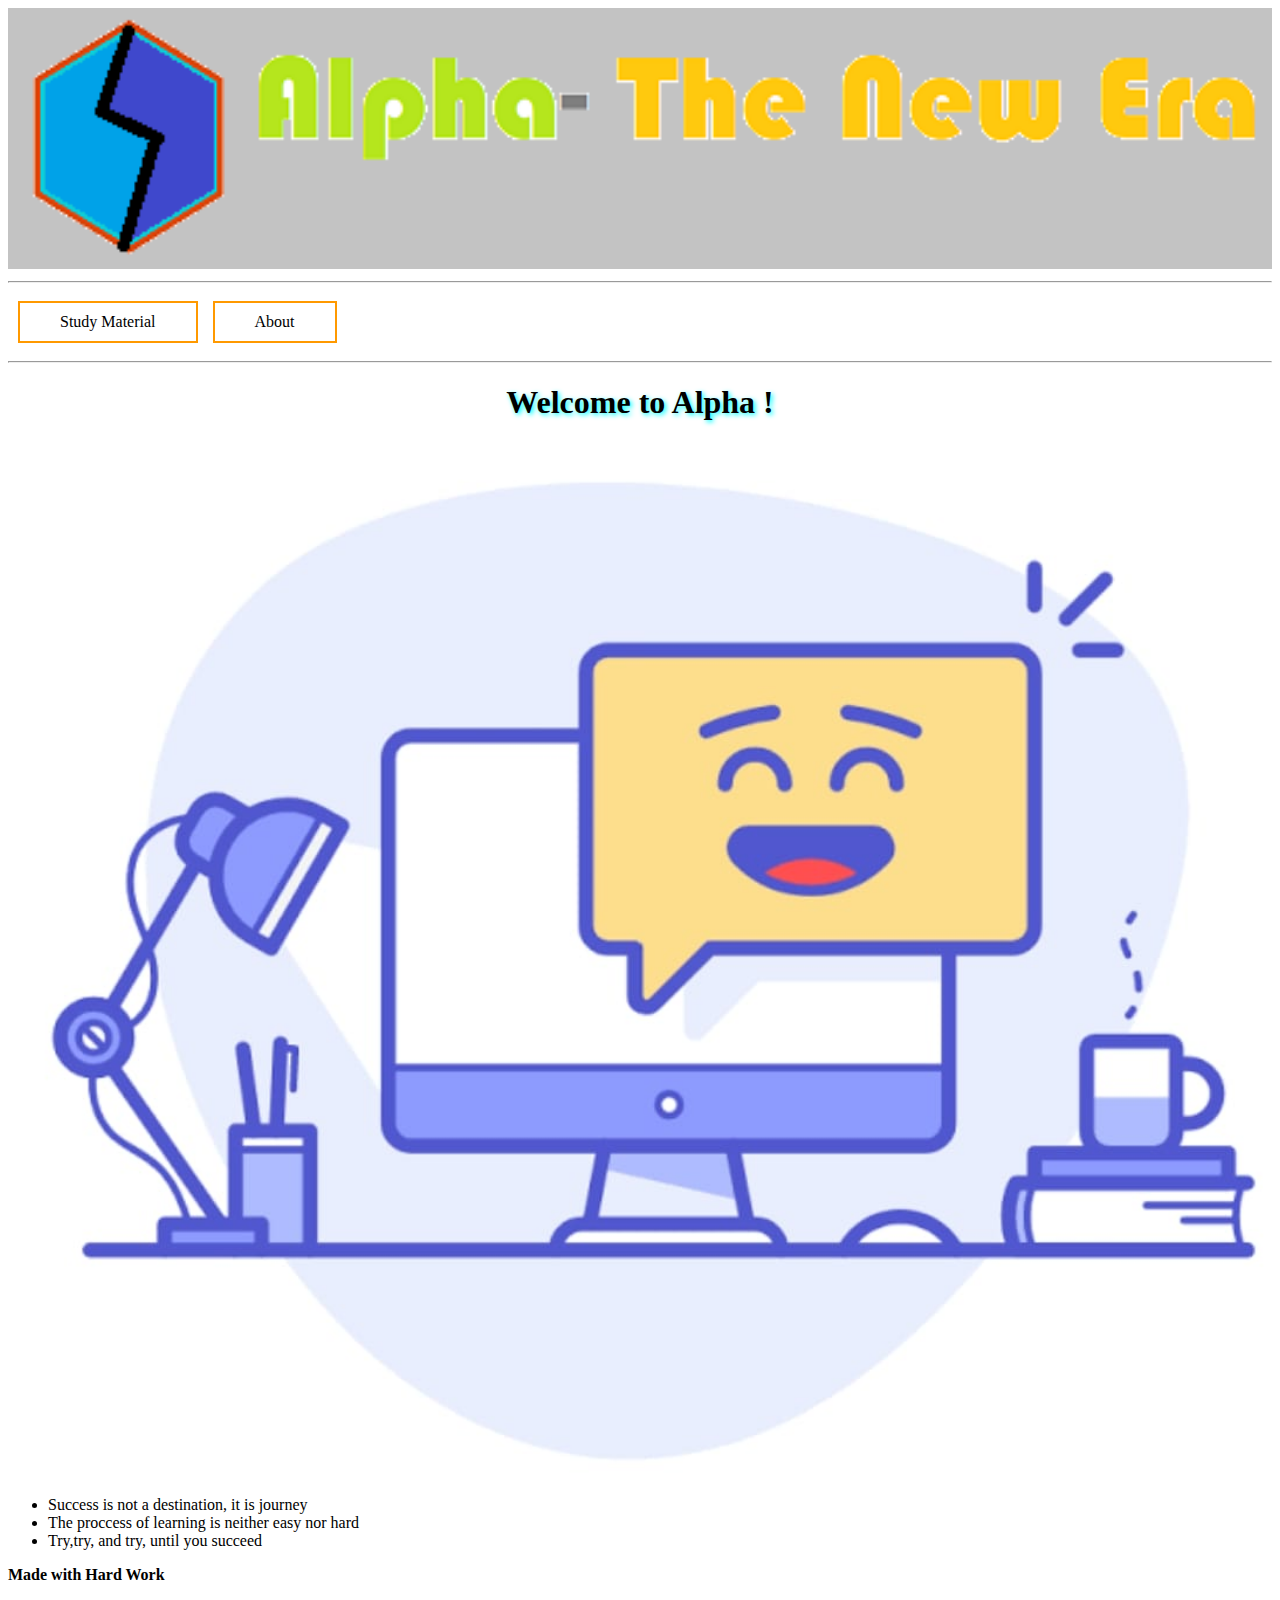
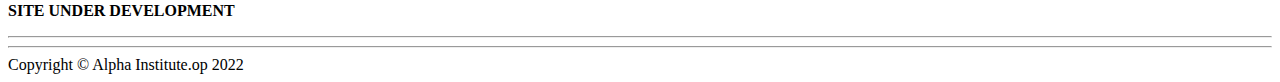
<file: index.html>
<!DOCTYPE html>
<head>
    <link rel="stylesheet" href="CSS\main.css">
    <title>
        Alpha - The New Era
    </title>
<meta charset="UTF-8">
<meta name="viewport"content="width=device-width,initial-scale=1.0">
<link rel="shortcut icon" type="image/png" href="images/logo.png">
</head>
<body>
<header>
    <img src="images\Frontline.png" width="100%" height="100%" alt="ERROR! THE IMAGE COULD NOT BE FOUND:(" title="Alpha Knowledge - Experience it">
</a>
</header>
<hr>
<nav>
<table cellspacing="5" cellpadding="5">
<tr>
<td>
    <a href="Study Material.html">Study Material</a>
</td>
<td>
    <a href="About.html">About</a>
</td>
</tr>
</table>
</nav>
<hr>
<h1>
    Welcome to Alpha !
    </h1>
</p>
<img src="images\Home.jpeg" width="100%" height="20%" alt="ERROR! THE IMAGE COULD NOT BE FOUND:(" title="Experirience it !">
<ul>
<li>
    Success is not a destination, it is journey
</li>
<li>
    The proccess of learning is neither easy nor hard
</li>
<li>
    Try,try, and try, until you succeed
</li>
</ul>
<p>
    <strong>
        Made with Hard Work
    </strong>
    <br><br>
    <b>
        SITE UNDER DEVELOPMENT
    </b>
</p>
<hr>
<hr>
<footer>
    Copyright &copy; Alpha Institute.op 2022
</footer>
</body>
</html>
</file>
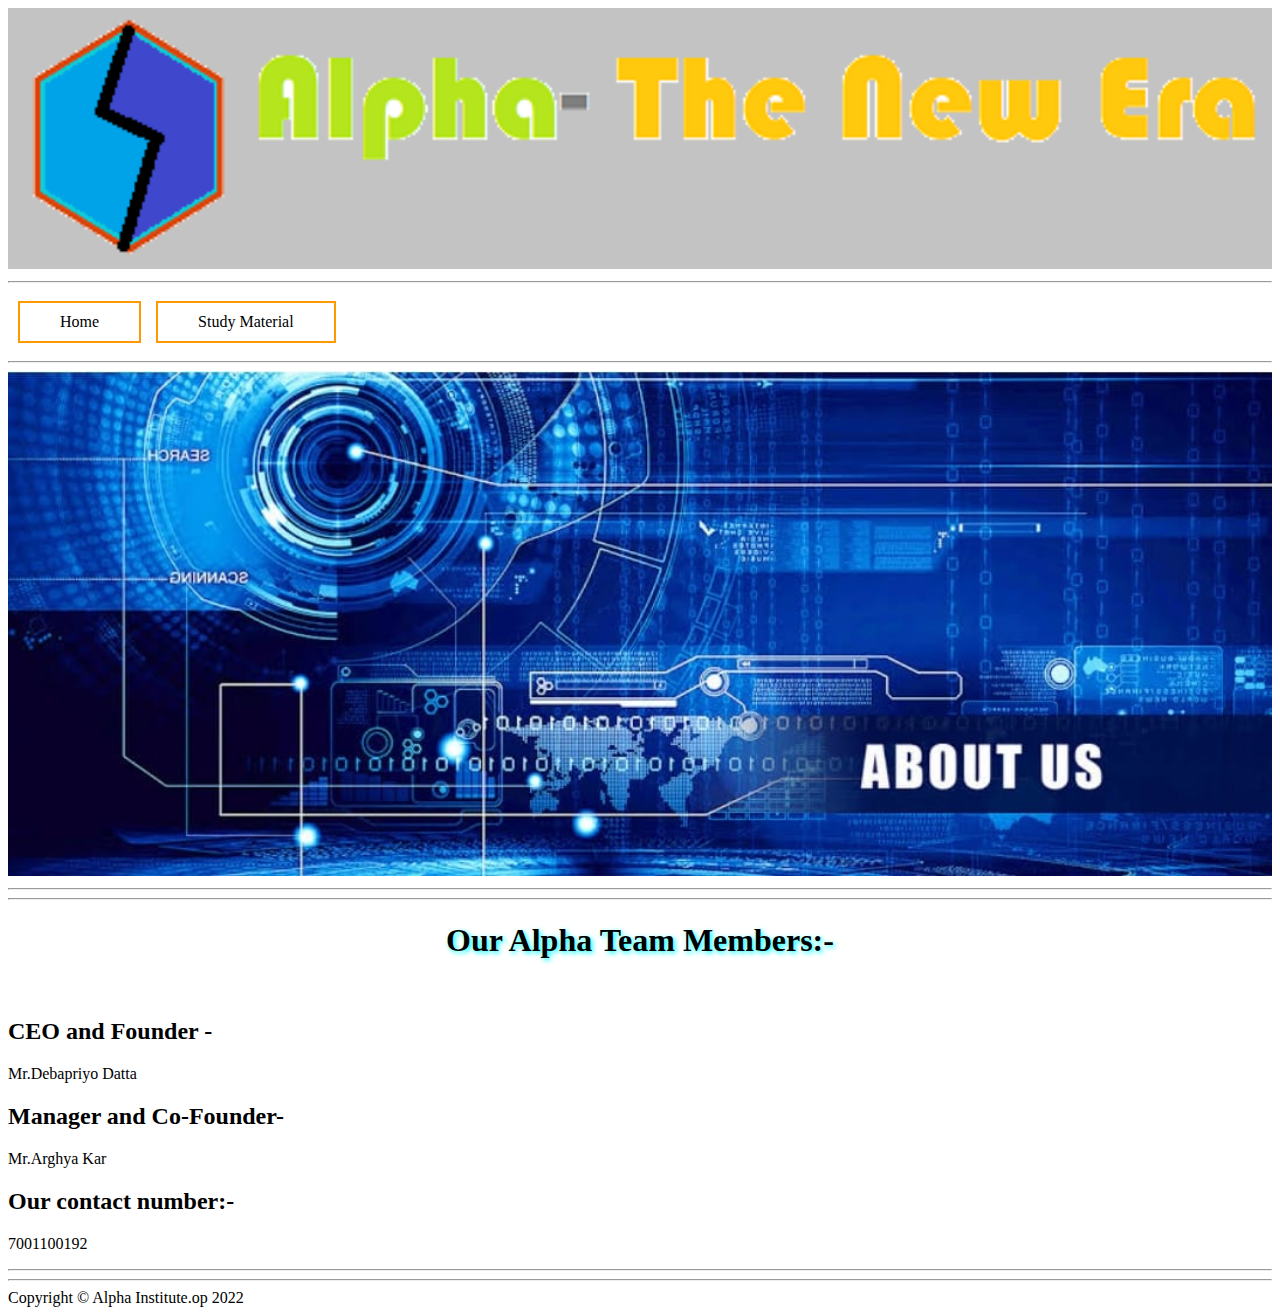
<file: About.html>
<!DOCTYPE html>
<head>
    <link rel="stylesheet" href="CSS\main.css">
    <title>
        About Us
    </title>
<meta charset="UTF-8">
<meta name="viewport"content="width=device-width,initial-scale=1.0">
<link rel="shortcut icon" type="image/png" href="images/logo.png">
</head>
<body>
<header>
    <img src="images/Frontline.png" width="100%" height="100%" alt="ERROR! THE IMAGE COULD NOT BE FOUND:(" title="Alpha Knowledge - Achieve it">
</a>
</header>
<hr>
<nav>
<table cellspacing="5" cellpadding="5">
<tr>
<td>
    <a href="index.html">Home</a>
</td>
<td>
    <a href="Study Material.html">Study Material</a>
</td>
</tr>
</table>
</nav>
<hr>
    <img src="images/About Us.jpeg" width="100%" height="100%">
    <hr>
<hr>
<h1>
    Our Alpha Team Members:-
</h1>
<br>
<h2>
    CEO and Founder -
</h2>
<p>
    Mr.Debapriyo Datta
</p>
<h2>
    Manager and Co-Founder-
</h2>
<p>
    Mr.Arghya Kar
</p>
<h2>
    Our contact number:-
</h2>
<p>
    7001100192
</p>
<hr><hr>
<footer>
    Copyright &copy; Alpha Institute.op 2022
</footer>
</body>
</html>
</file>
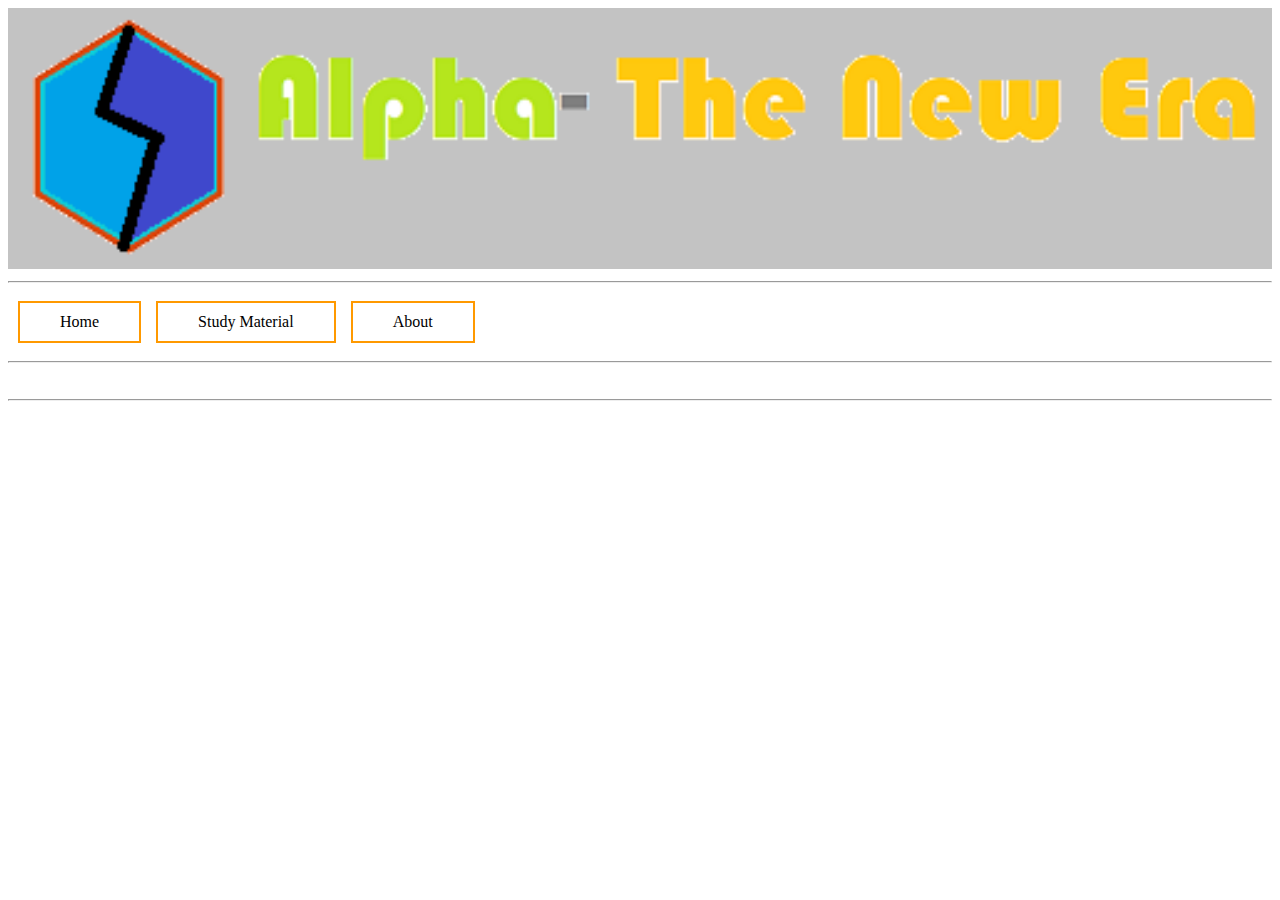
<file: Biology.html>
<!DOCTYPE html>
<html lang="en">
<head>
    <link rel="stylesheet" href="CSS\main.css">
    <meta charset="UTF-8">
    <meta http-equiv="X-UA-Compatible" content="IE=edge">
    <meta name="viewport" content="width=device-width, initial-scale=1.0">
    <title>Biology</title>
</head>
<body>
    <header>
        <img src="images\Frontline.png" width="100%" height="100%" alt="ERROR! THE IMAGE COULD NOT BE FOUND:(" title="Alpha Knowledge - Experience it">
    </a>
    </header>
    <hr>
    <nav>
    <table cellspacing="5" cellpadding="5">
    <tr>
    <td>
        <a href="index.html">Home</a>
    </td>
        <td>
            <a href="Study Material.html">Study Material</a>
        </td>
    <td>
        <a href="About.html">About</a>
    </td>
    </tr>
    </table>
    </nav>
    <hr>
    <nav>
    <table cellspacing="5" cellpadding="5">
    <tr>
    <td>
        
    </td>
    </tr>
    </table>
    </nav>
    <hr>
</body>
</html>
</file>
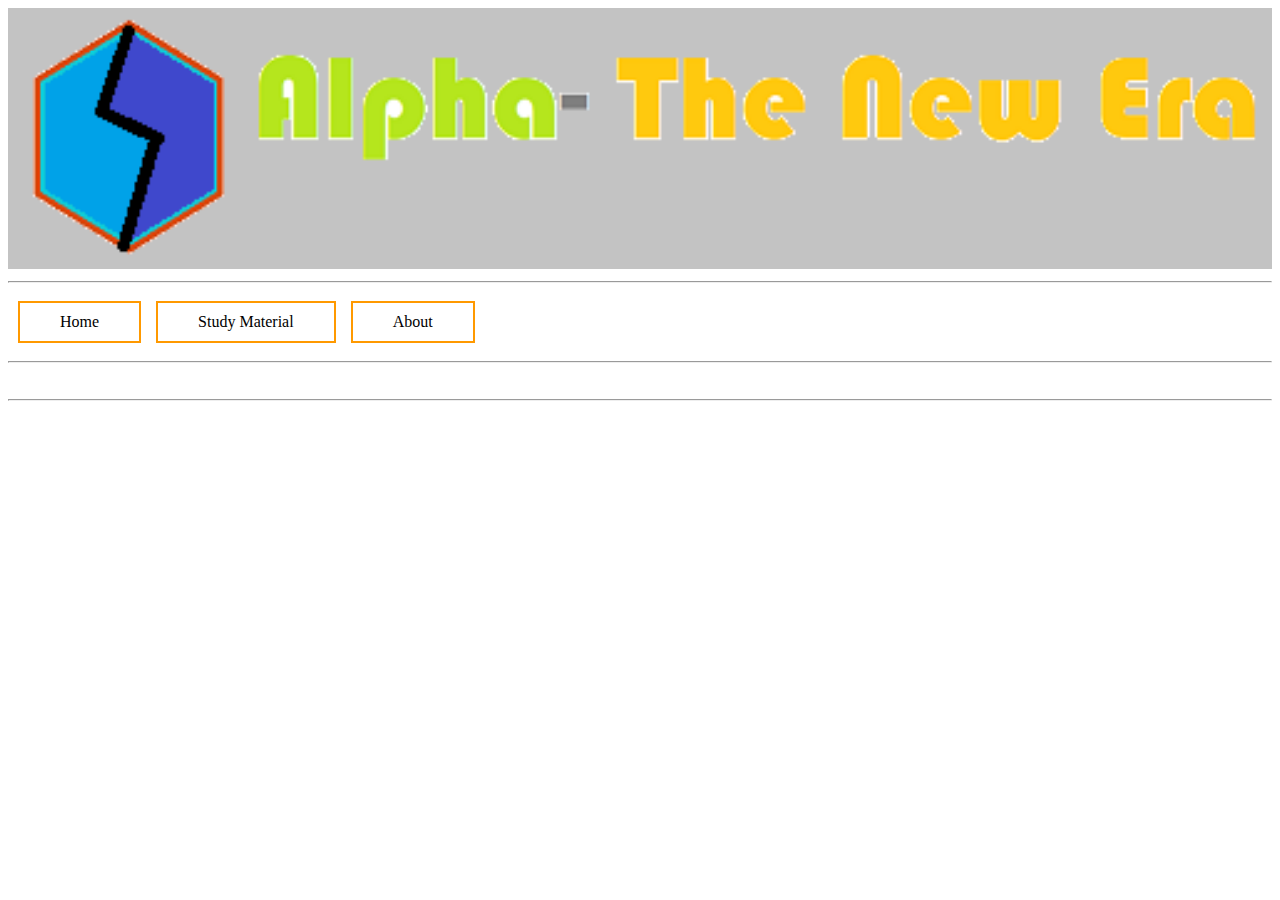
<file: Chemistry.html>
<!DOCTYPE html>
<html lang="en">
<head>
    <link rel="stylesheet" href="CSS\main.css">
    <meta charset="UTF-8">
    <meta http-equiv="X-UA-Compatible" content="IE=edge">
    <meta name="viewport" content="width=device-width, initial-scale=1.0">
    <title>Chemistry</title>
</head>
<body>
    <header>
        <img src="images\Frontline.png" width="100%" height="100%" alt="ERROR! THE IMAGE COULD NOT BE FOUND:(" title="Alpha Knowledge - Experience it">
    </a>
    </header>
    <hr>
    <nav>
    <table cellspacing="5" cellpadding="5">
    <tr>
    <td>
        <a href="index.html">Home</a>
    </td>
        <td>
            <a href="Study Material.html">Study Material</a>
            </td>
    <td>
        <a href="About.html">About</a>
    </td>
    </tr>
    </table>
    </nav>
    <hr>
    <nav>
    <table cellspacing="5" cellpadding="5">
    <tr>
    <td>
        
    </td>
    </tr>
    </table>
    </nav>
    <hr>
</body>
</html>
</file>
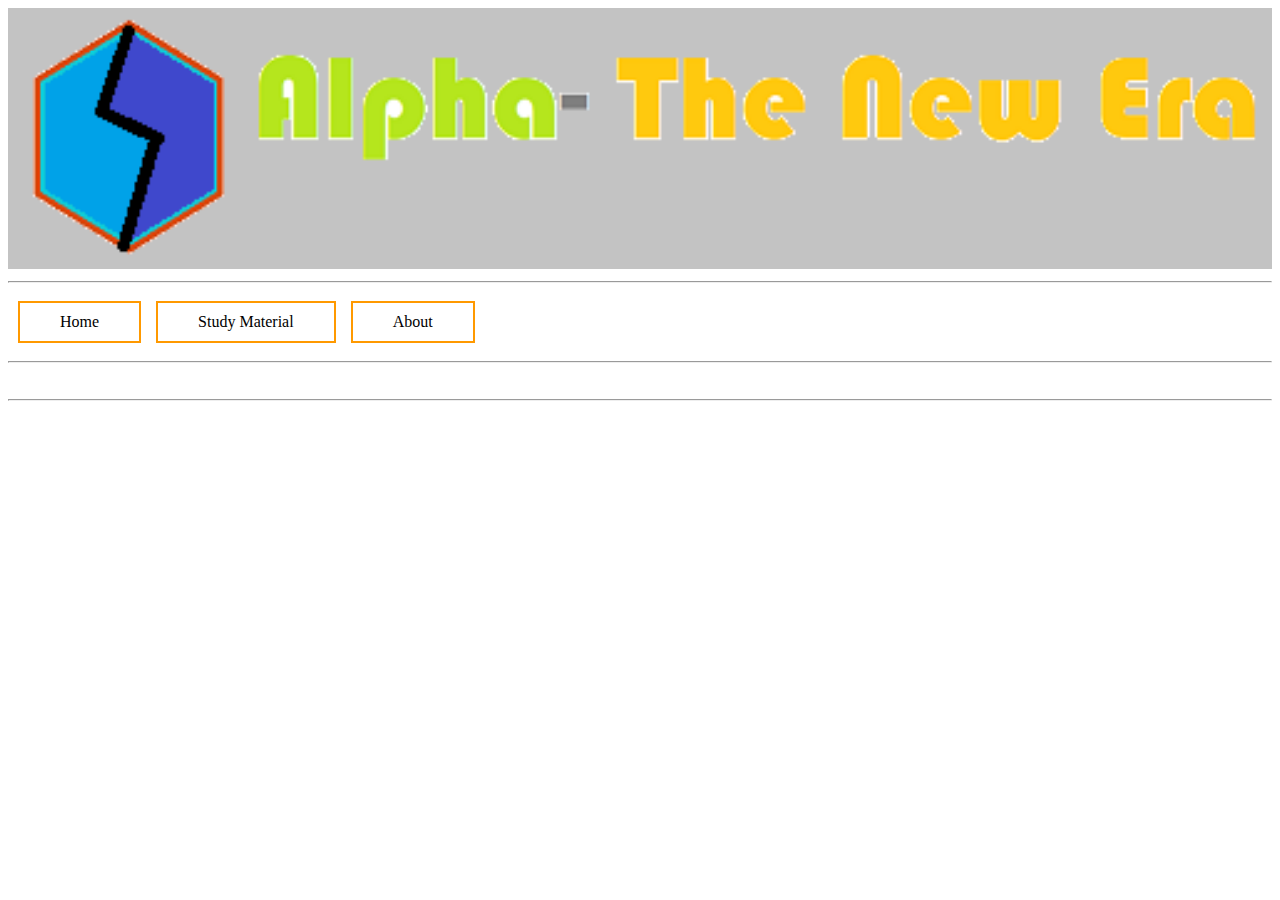
<file: Mathematics.html>
<!DOCTYPE html>
<html lang="en">
<head>
    <link rel="stylesheet" href="CSS\main.css">
    <meta charset="UTF-8">
    <meta http-equiv="X-UA-Compatible" content="IE=edge">
    <meta name="viewport" content="width=device-width, initial-scale=1.0">
    <title>Mathematics</title>
</head>
<body>
    <header>
        <img src="images\Frontline.png" width="100%" height="100%" alt="ERROR! THE IMAGE COULD NOT BE FOUND:(" title="Alpha Knowledge - Experience it">
    </a>
    </header>
    <hr>
    <nav>
    <table cellspacing="5" cellpadding="5">
    <tr>
    <td>
        <a href="index.html">Home</a>
    </td>
        <td>
            <a href="Study Material.html">Study Material</a>
            </td>
    <td>
        <a href="About.html">About</a>
    </td>
    </tr>
    </table>
    </nav>
    <hr>
    <nav>
    <table cellspacing="5" cellpadding="5">
    <tr>
    <td>
        
        </td>
    </tr>
    </table>
    </nav>
    <hr>
</body>
</html>
</file>
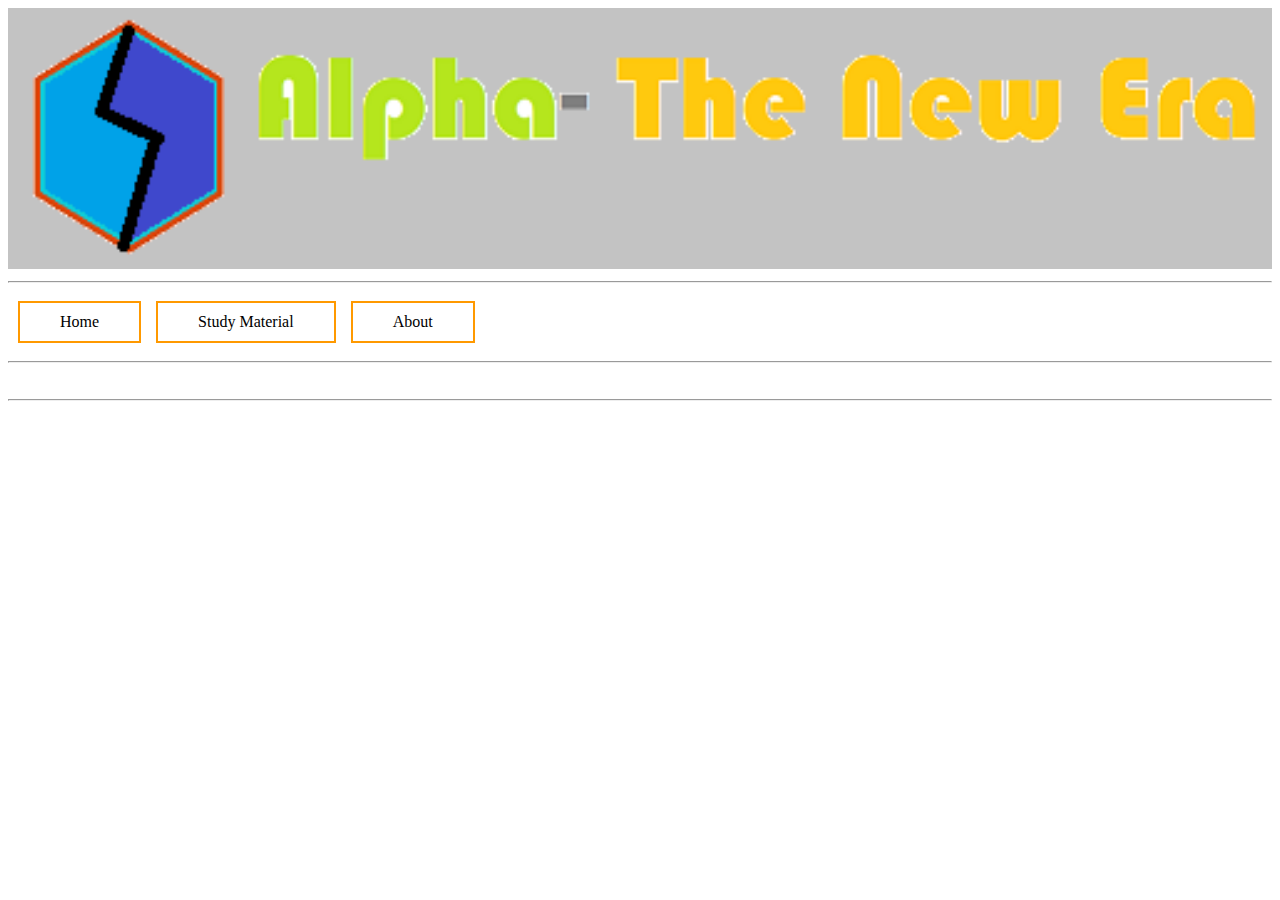
<file: Physics.html>
<!DOCTYPE html>
<html lang="en">
<head>
    <link rel="stylesheet" href="CSS\main.css">
    <meta charset="UTF-8">
    <meta http-equiv="X-UA-Compatible" content="IE=edge">
    <meta name="viewport" content="width=device-width, initial-scale=1.0">
    <title>Physics</title>
</head>
<body>
    <header>
        <img src="images\Frontline.png" width="100%" height="100%" alt="ERROR! THE IMAGE COULD NOT BE FOUND:(" title="Alpha Knowledge - Experience it">
    </a>
    </header>
    <hr>
    <nav>
    <table cellspacing="5" cellpadding="5">
    <tr>
    <td>
        <a href="index.html">Home</a>
    </td>
            <td>
                <a href="Study Material.html">Study Material</a>
            </td>
    <td>
        <a href="About.html">About</a>
    </td>
    </tr>
    </table>
    </nav>
    <hr>
    <nav>
    <table cellspacing="5" cellpadding="5">
    <tr>
    <td>
        
    </td>
    </tr>
    </table>
    </nav>
    <hr>
</body>
</html>
</file>
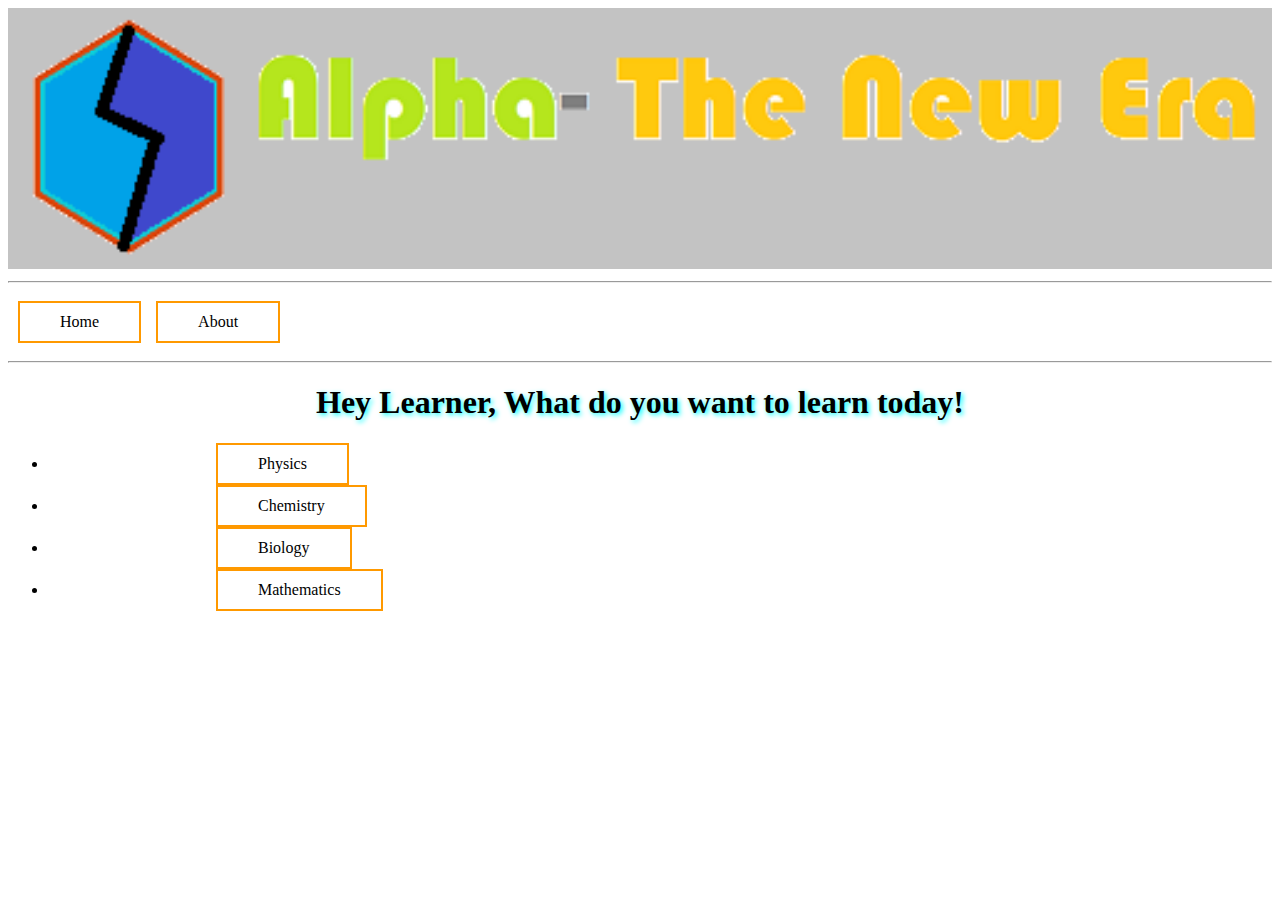
<file: Study Material.html>
<!DOCTYPE html>
<html lang="en">
<head>
    <link rel="stylesheet" href="CSS\main.css">
    <meta charset="UTF-8">
    <meta http-equiv="X-UA-Compatible" content="IE=edge">
    <meta name="viewport" content="width=device-width, initial-scale=1.0">
    <title>Study Material</title>
</head>
<body>
    <header>
        <img src="images\Frontline.png" width="100%" height="100%" alt="ERROR! THE IMAGE COULD NOT BE FOUND:(" title="Alpha Knowledge - Experience it">
    </a>
    </header>
    <hr>
    <nav>
    <table cellspacing="5" cellpadding="5">
    <tr>
    <td>
        <a href="index.html">Home</a>
    </td>
    <td>
        <a href="About.html">About</a>
    </td>
    </tr>
    </table>
    </nav>
    <hr>
    <h1>
        Hey Learner, What do you want to learn today!
    </h1>
    <ul>
    <li>&nbsp;&nbsp;&nbsp;&nbsp;&nbsp;&nbsp;&nbsp;&nbsp;&nbsp;&nbsp;&nbsp;&nbsp;&nbsp;&nbsp;&nbsp;&nbsp;&nbsp;&nbsp;&nbsp;&nbsp;&nbsp;&nbsp;&nbsp;&nbsp;&nbsp;&nbsp;&nbsp;&nbsp;&nbsp;&nbsp;&nbsp;&nbsp;&nbsp;&nbsp;&nbsp;&nbsp;&nbsp;&nbsp;&nbsp;&nbsp;&nbsp;&nbsp;<a href="Physics.html">Physics</a></li>
       <li>&nbsp;&nbsp;&nbsp;&nbsp;&nbsp;&nbsp;&nbsp;&nbsp;&nbsp;&nbsp;&nbsp;&nbsp;&nbsp;&nbsp;&nbsp;&nbsp;&nbsp;&nbsp;&nbsp;&nbsp;&nbsp;&nbsp;&nbsp;&nbsp;&nbsp;&nbsp;&nbsp;&nbsp;&nbsp;&nbsp;&nbsp;&nbsp;&nbsp;&nbsp;&nbsp;&nbsp;&nbsp;&nbsp;&nbsp;&nbsp;&nbsp;&nbsp;<a href="Chemistry.html">Chemistry</a></li>
        <li>&nbsp;&nbsp;&nbsp;&nbsp;&nbsp;&nbsp;&nbsp;&nbsp;&nbsp;&nbsp;&nbsp;&nbsp;&nbsp;&nbsp;&nbsp;&nbsp;&nbsp;&nbsp;&nbsp;&nbsp;&nbsp;&nbsp;&nbsp;&nbsp;&nbsp;&nbsp;&nbsp;&nbsp;&nbsp;&nbsp;&nbsp;&nbsp;&nbsp;&nbsp;&nbsp;&nbsp;&nbsp;&nbsp;&nbsp;&nbsp;&nbsp;&nbsp;<a href="Biology.html">Biology</a></li>
        <li>&nbsp;&nbsp;&nbsp;&nbsp;&nbsp;&nbsp;&nbsp;&nbsp;&nbsp;&nbsp;&nbsp;&nbsp;&nbsp;&nbsp;&nbsp;&nbsp;&nbsp;&nbsp;&nbsp;&nbsp;&nbsp;&nbsp;&nbsp;&nbsp;&nbsp;&nbsp;&nbsp;&nbsp;&nbsp;&nbsp;&nbsp;&nbsp;&nbsp;&nbsp;&nbsp;&nbsp;&nbsp;&nbsp;&nbsp;&nbsp;&nbsp;&nbsp;<a href="Mathematics.html">Mathematics</a></li>
        </ul>
</body>
</html>
</file>
